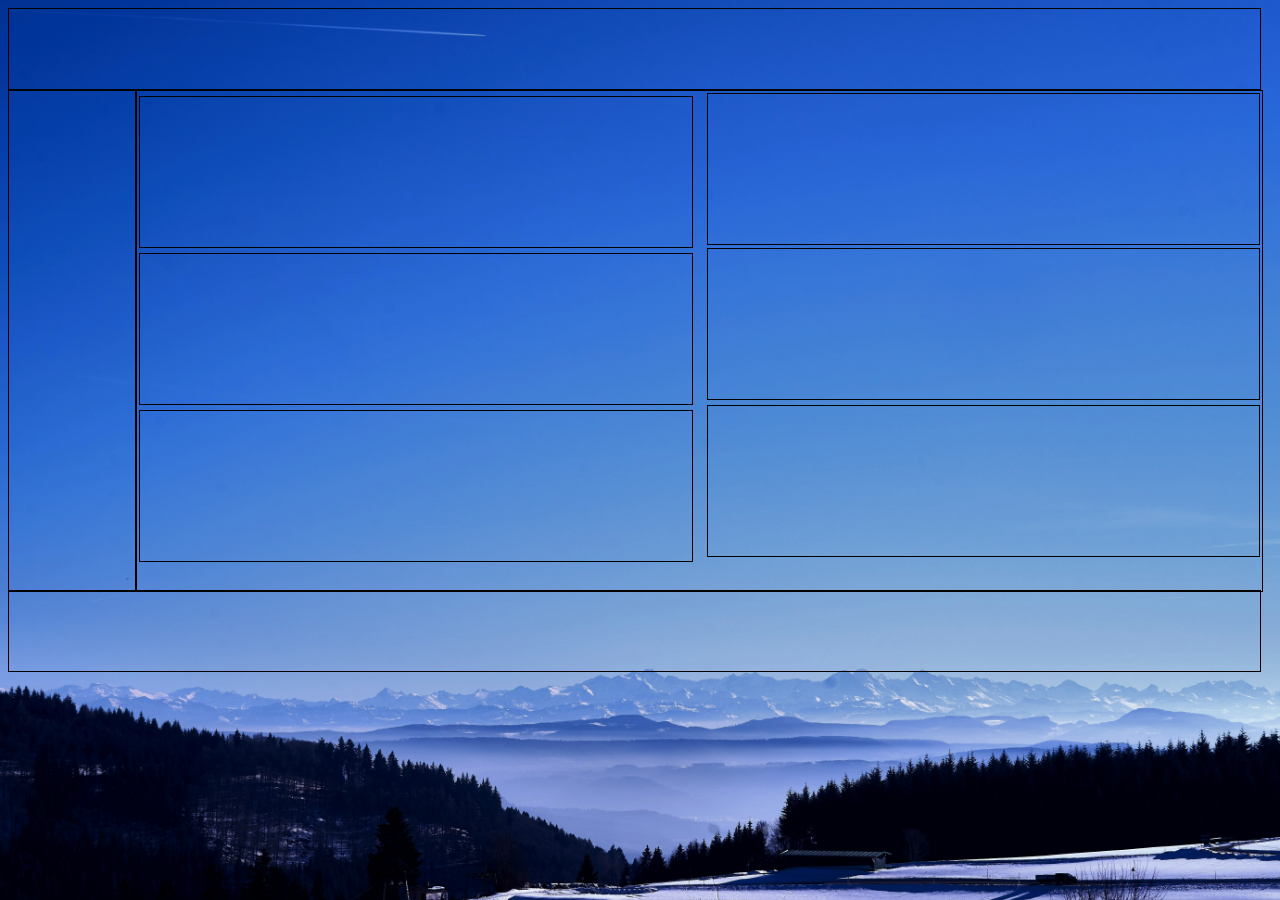
<file: index.html>
<!DOCTYPE html>
<html lang="en">
<head>
    <meta charset="UTF-8">
    <meta http-equiv="X-UA-Compatible" content="IE=edge">
    <meta name="viewport" content="width=device-width, initial-scale=1.0">
    <title>Document</title>
    <style>
        body{
    background-image: url("images/1.jpg");
    background-size: cover;
    background-position: center;
    background-attachment: fixed;
    background-repeat: no-repeat;
    
}
    </style>
</head>
<body>
    <div style="border: 1px solid black; width: 99%; height: 80px;"></div>
    <div style="border: 1px solid black; width: 10%; height: 500px; float: left;"></div>
    <div style="border: 1px solid black; width: 89%; height: 500px; float: left;">
        <div style="border: 1px solid black; width: 49%; height: 150px; float:right; margin-top:2px; margin-right: 2px;">
        
    </div>
    <div style="border: 1px solid black; width: 49%; height: 150px; margin-top: 5px; margin-left: 2px; ">
        
    </div>
    <div style="border: 1px solid black; width: 49%; height: 150px; float: right; margin-right: 2px;">
        
    </div>
    <div style="border: 1px solid black; width: 49%; height: 150px; margin-top: 5px; margin-left: 2px;">
        
    </div>
    <div style="border: 1px solid black; width: 49%; height: 150px; float: right; margin-right: 2px;">
        
    </div>
    <div style="border: 1px solid black; width: 49%; height: 150px; margin-top: 5px; margin-left: 2px;">
        
    </div>
    

    </div>

    <div style="border: 1px solid black; width: 99%; height: 80px; margin-top: 500px"></div>

    
    
</body>
</html>
</file>
